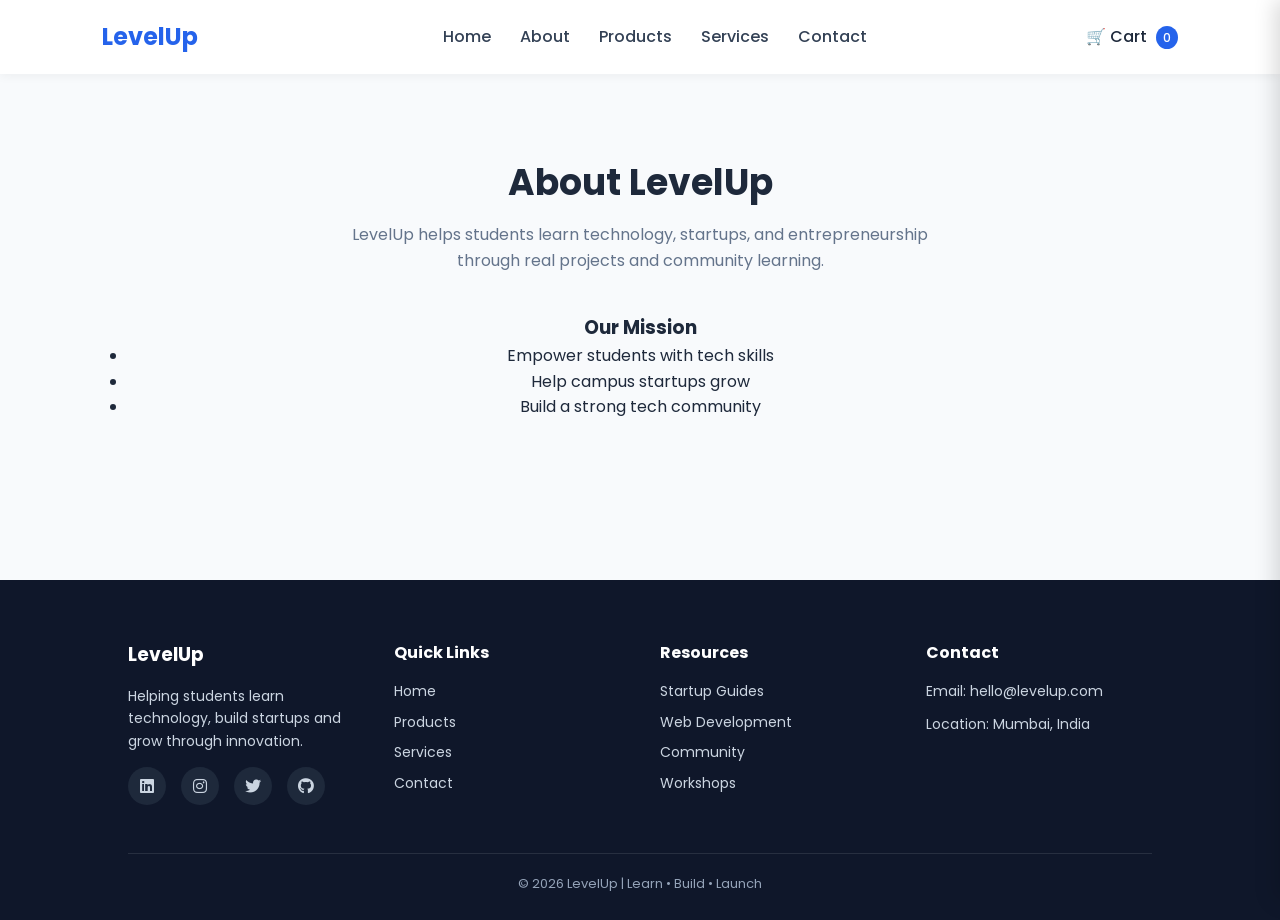
<file: about.html>
<!DOCTYPE html>
<html>
<head>
<title>About - LevelUp</title>
<link rel="stylesheet" href="style.css">
<link href="https://fonts.googleapis.com/css2?family=Poppins:wght@300;400;500;600&display=swap" rel="stylesheet">
<link rel="stylesheet" href="https://cdnjs.cloudflare.com/ajax/libs/font-awesome/6.5.0/css/all.min.css">
</head>

<body>

<header>
<h2>LevelUp</h2>

<nav>
<a href="index.html">Home</a>
<a href="about.html">About</a>
<a href="products.html">Products</a>
<a href="services.html">Services</a>
<a href="contact.html">Contact</a>

</nav>

<div class="cart" onclick="toggleCart()">
🛒 Cart <span id="cartCount" class="cart-count">0</span>
</div>

</header>

<section class="page">

<h1>About LevelUp</h1>

<p>
LevelUp helps students learn technology, startups, and entrepreneurship
through real projects and community learning.
</p>

<h3>Our Mission</h3>

<ul>
<li>Empower students with tech skills</li>
<li>Help campus startups grow</li>
<li>Build a strong tech community</li>
</ul>

</section>

<div class="cart-panel" id="cartPanel">

<div class="cart-header">

<h3>Your Cart</h3>

<button class="close-cart" onclick="toggleCart()">✖</button>

</div>

<ul id="cartItems"></ul>

<div class="cart-footer">

<button onclick="clearCart()" class="clear-cart">Clear Cart</button>

</div>

</div>

<footer>

<div class="footer-container">

<div class="footer-col">

<h3 class="logo">LevelUp</h3>

<p>
Helping students learn technology, build startups and grow through innovation.
</p>

<div class="social-icons">

<a href="#"><i class="fab fa-linkedin"></i></a>
<a href="#"><i class="fab fa-instagram"></i></a>
<a href="#"><i class="fab fa-twitter"></i></a>
<a href="#"><i class="fab fa-github"></i></a>

</div>

</div>

<div class="footer-col">

<h4>Quick Links</h4>

<a href="index.html">Home</a>
<a href="products.html">Products</a>
<a href="services.html">Services</a>
<a href="contact.html">Contact</a>

</div>

<div class="footer-col">

<h4>Resources</h4>

<a href="#">Startup Guides</a>
<a href="#">Web Development</a>
<a href="#">Community</a>
<a href="#">Workshops</a>

</div>

<div class="footer-col">

<h4>Contact</h4>

<p>Email: hello@levelup.com</p>
<p>Location: Mumbai, India</p>

</div>

</div>

<div class="footer-bottom">

<p>© 2026 LevelUp | Learn • Build • Launch</p>

</div>

</footer>

</body>
</html>
</file>
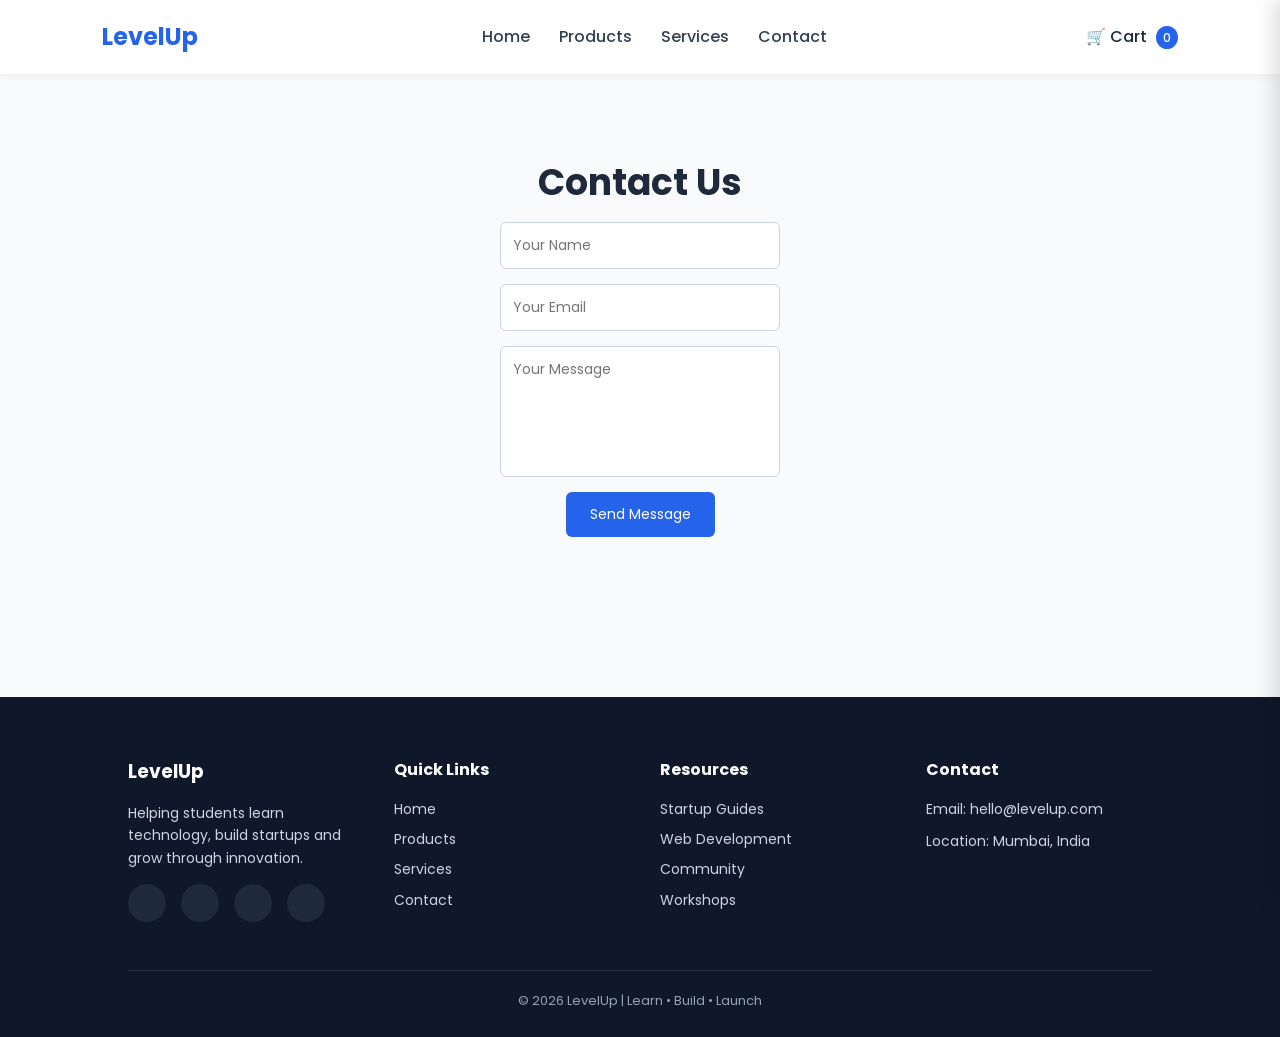
<file: contact.html>
<!DOCTYPE html>
<html>

<head>

<title>Contact</title>

<link rel="stylesheet" href="style.css">
<link href="https://fonts.googleapis.com/css2?family=Poppins:wght@300;400;500;600&display=swap" rel="stylesheet">

</head>

<body>

<header>

<h2>LevelUp</h2>

<nav>

<a href="index.html">Home</a>
<a href="products.html">Products</a>
<a href="services.html">Services</a>
<a href="contact.html">Contact</a>

</nav>

<div class="cart" onclick="toggleCart()">
🛒 Cart <span id="cartCount" class="cart-count">0</span>
</div>

</header>

<section class="page">

<h1>Contact Us</h1>

<form id="contactForm">

<input type="text" id="name" placeholder="Your Name" required>

<input type="email" id="email" placeholder="Your Email" required>

<textarea id="message" rows="5" placeholder="Your Message" required></textarea>

<button type="submit">Send Message</button>

</form>

</section>

<div class="cart-panel" id="cartPanel">

<div class="cart-header">

<h3>Your Cart</h3>

<button class="close-cart" onclick="toggleCart()">✖</button>

</div>

<ul id="cartItems"></ul>

<div class="cart-footer">

<button onclick="clearCart()" class="clear-cart">Clear Cart</button>

</div>

</div>
<footer>

<div class="footer-container">

<div class="footer-col">

<h3 class="logo">LevelUp</h3>

<p>
Helping students learn technology, build startups and grow through innovation.
</p>

<div class="social-icons">

<a href="#"><i class="fab fa-linkedin"></i></a>
<a href="#"><i class="fab fa-instagram"></i></a>
<a href="#"><i class="fab fa-twitter"></i></a>
<a href="#"><i class="fab fa-github"></i></a>

</div>

</div>

<div class="footer-col">

<h4>Quick Links</h4>

<a href="index.html">Home</a>
<a href="products.html">Products</a>
<a href="services.html">Services</a>
<a href="contact.html">Contact</a>

</div>

<div class="footer-col">

<h4>Resources</h4>

<a href="#">Startup Guides</a>
<a href="#">Web Development</a>
<a href="#">Community</a>
<a href="#">Workshops</a>

</div>

<div class="footer-col">

<h4>Contact</h4>

<p>Email: hello@levelup.com</p>
<p>Location: Mumbai, India</p>

</div>

</div>

<div class="footer-bottom">

<p>© 2026 LevelUp | Learn • Build • Launch</p>

</div>

</footer>

<script src="script.js"></script>

</body>

</html>
</file>
<file: style.css>
/* RESET */

*{
margin:0;
padding:0;
box-sizing:border-box;
font-family:'Poppins',sans-serif;
}



/* BODY */

 body{
background:#f8fafc;
color:#1e293b;
line-height:1.6;
} 



/* HEADER */

 header{
display:flex;
justify-content:space-between;
align-items:center;
padding:18px 8%;
background:white;
box-shadow:0 2px 10px rgba(0,0,0,0.05);
position:sticky;
top:0;
z-index:1000;
} 

 header h2{
color:#2563eb;
} 



/* NAVIGATION */

 nav a{
margin-left:25px;
text-decoration:none;
color:#334155;
font-weight:500;
transition:0.3s;
}

nav a:hover{
color:#2563eb;
} 



/* CART ICON */

 .cart{
cursor:pointer;
font-weight:500;
}

.cart-count{
background:#2563eb;
color:white;
padding:3px 7px;
border-radius:50%;
font-size:12px;
margin-left:5px;
} 



/* HERO */

 .hero{
height:75vh;
display:flex;
flex-direction:column;
justify-content:center;
align-items:center;
text-align:center;
background:linear-gradient(135deg,#2563eb,#7c3aed);
color:white;
padding:20px;
}

.hero h1{
font-size:48px;
margin-bottom:15px;
}

.hero p{
font-size:18px;
max-width:600px;
margin-bottom:25px;
} 



/* BUTTON */

 .btn,button{
background:#2563eb;
color:white;
padding:12px 24px;
border:none;
border-radius:6px;
cursor:pointer;
transition:0.3s;
font-size:14px;
}

.btn{
text-decoration:none;
}

.btn:hover,
button:hover{
background:#1d4ed8;
transform:translateY(-2px);
} 



/* PAGE */

 .page{
padding:80px 10%;
text-align:center;
}

.page h1{
font-size:36px;
margin-bottom:10px;
}

.page p{
color:#64748b;
max-width:600px;
margin:auto;
margin-bottom:40px;
}
 


/* CARD CONTAINER */

.card-container{
display:flex;
flex-wrap:wrap;
justify-content:center;
gap:30px;
} 



/* CARD */

 .card{
background:white;
width:260px;
border-radius:12px;
overflow:hidden;
box-shadow:0 6px 20px rgba(0,0,0,0.08);
transition:0.3s;
}

.card:hover{
transform:translateY(-8px);
box-shadow:0 10px 25px rgba(0,0,0,0.12);
}

.card img{
width:100%;
height:160px;
object-fit:cover;
}

.card h3{
margin-top:15px;
font-size:20px;
}

.card p{
padding:10px 20px;
font-size:14px;
color:#64748b;
}

.card ul{
text-align:left;
padding:0 35px 20px;
font-size:14px;
}

.card li{
margin-bottom:6px;
}

.card button{
margin-bottom:15px;
}



/* SERVICE DETAILS */

 .details{
display:none;
margin:15px;
padding:18px;
background:#f8fafc;
border-radius:8px;
text-align:left;
border:1px solid #e2e8f0;
transition:all 0.3s ease;
}

.details h4{
margin-top:10px;
margin-bottom:8px;
color:#2563eb;
font-size:16px;
}

.details p{
font-size:14px;
margin-bottom:10px;
color:#475569;
}

.details ul{
padding-left:18px;
margin-bottom:10px;
}

.details li{
margin-bottom:6px;
font-size:14px;
}



/* Animation */

 @keyframes fadeIn{

from{
opacity:0;
transform:translateY(-10px);
}

to{
opacity:1;
transform:translateY(0);
}

} 


/* FORM */

 form{
display:flex;
flex-direction:column;
align-items:center;
gap:15px;
}

input,textarea{
width:280px;
padding:12px;
border-radius:6px;
border:1px solid #cbd5e1;
font-size:14px;
}

textarea{
resize:none;
}



/* CART PANEL */

 .cart-panel{
position:fixed;
right:-360px;
top:0;
width:360px;
height:100%;
background:white;
box-shadow:-5px 0 20px rgba(0,0,0,0.15);
padding:25px;
transition:0.3s;
overflow-y:auto;
z-index:2000;
display:flex;
flex-direction:column;
}

.cart-panel.active{
right:0;
}
 


/* CART HEADER */

 .cart-header{
display:flex;
justify-content:space-between;
align-items:center;
margin-bottom:20px;
border-bottom:1px solid #eee;
padding-bottom:10px;
}

.close-cart{
background:none;
border:none;
font-size:18px;
cursor:pointer;
} 



/* CART ITEMS */

 #cartItems{
list-style:none;
flex:1;
}

#cartItems li{
display:flex;
justify-content:space-between;
align-items:center;
background:#f1f5f9;
padding:10px 12px;
border-radius:6px;
margin-bottom:10px;
font-size:14px;
} 



/* REMOVE BUTTON */

 .remove-btn{
background:#ef4444;
border:none;
color:white;
padding:4px 8px;
border-radius:4px;
cursor:pointer;
font-size:12px;
}

.remove-btn:hover{
background:#dc2626;
} 



/* CART FOOTER */

 .cart-footer{
margin-top:20px;
}

.clear-cart{
width:100%;
background:#2563eb;
color:white;
border:none;
padding:10px;
border-radius:6px;
cursor:pointer;
}

.clear-cart:hover{
background:#1d4ed8;
color: white;
}

.close-cart{
    color: #0f172a;
} 



/* FOOTER */

 footer{
background:#0f172a;
color:#cbd5e1;
padding:60px 10% 25px;
margin-top:80px;
}

.footer-container{
display:flex;
justify-content:space-between;
flex-wrap:wrap;
gap:40px;
}

.footer-col{
flex:1;
min-width:200px;
}

.footer-col h3{
color:white;
margin-bottom:15px;
}

.footer-col h4{
color:white;
margin-bottom:15px;
}

.footer-col p{
font-size:14px;
margin-bottom:10px;
}

.footer-col a{
display:block;
color:#cbd5e1;
text-decoration:none;
margin-bottom:8px;
font-size:14px;
transition:0.3s;
}

.footer-col a:hover{
color:white;
padding-left:5px;
} 



/* SOCIAL ICONS */

 .social-icons{
display:flex;
align-items:center;
gap:15px;
margin-top:15px;
}

.social-icons a{
display:flex;
align-items:center;
justify-content:center;
width:38px;
height:38px;
background:#1e293b;
border-radius:50%;
color:#cbd5e1;
font-size:16px;
text-decoration:none;
transition:all 0.3s ease;
}

.social-icons a:hover{
background:#2563eb;
color:white;
transform:translateY(-3px);
} 



/* FOOTER BOTTOM */

 .footer-bottom{
border-top:1px solid rgba(255,255,255,0.1);
margin-top:40px;
padding-top:20px;
text-align:center;
font-size:13px;
color:#94a3b8;
} 



/* RESPONSIVE */

 @media(max-width:768px){

.hero h1{
font-size:32px;
}

.card{
width:90%;
}

.footer-container{
flex-direction:column;
text-align:center;
}

}
</file>
